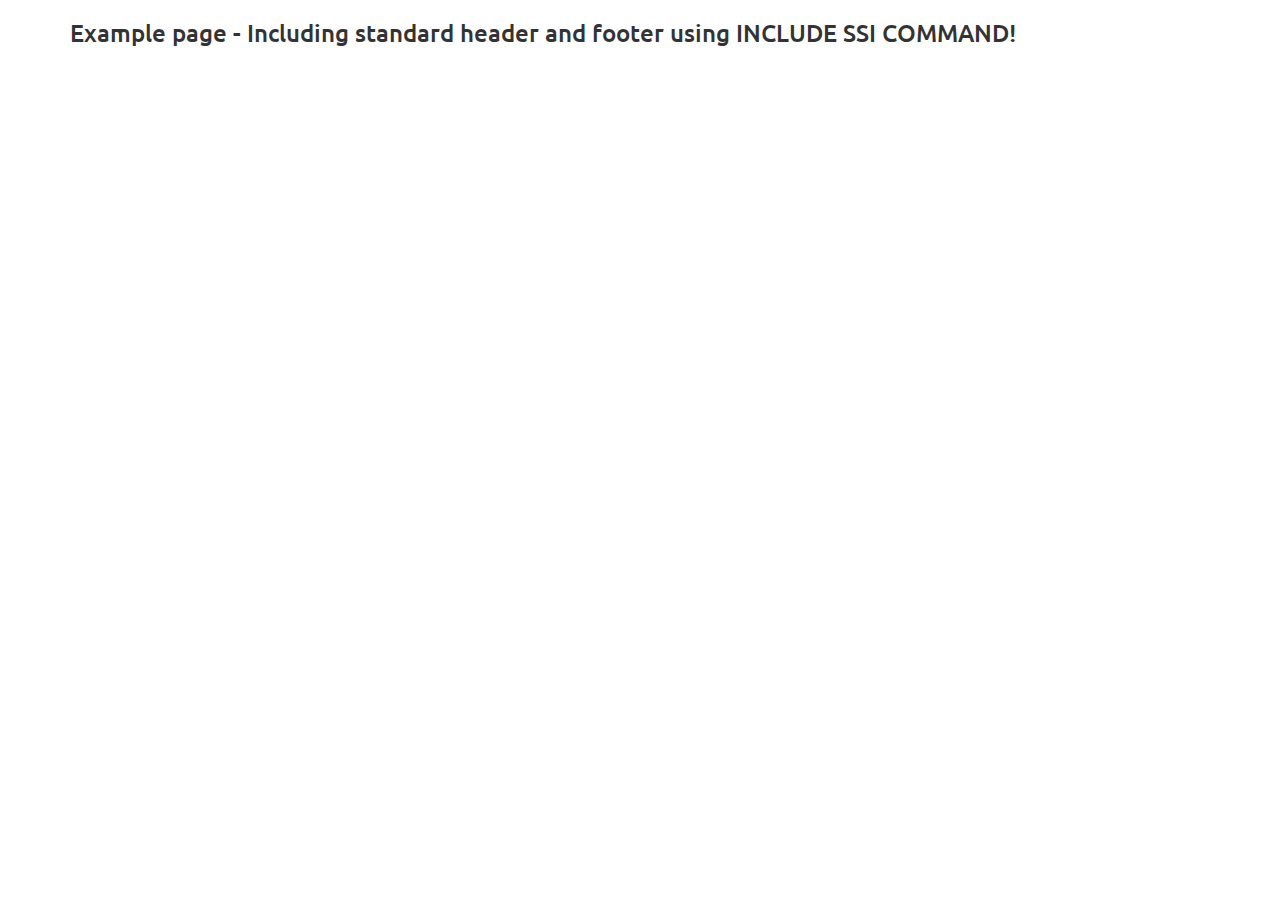
<file: index.html>
<!DOCTYPE html>
<html lang="en">
  <head>
    <meta charset="utf-8">
    <meta http-equiv="X-UA-Compatible" content="IE=edge">
    <meta name="viewport" content="width=device-width, initial-scale=1">
    <meta name="description" content="">
    <meta name="author" content="">
    <link rel="icon" href="../../favicon.ico">

    <title>SSI Demo</title>

    <!-- Bootstrap core CSS -->
    <link href="css/bootstrap.min.css" rel="stylesheet">

    <!-- Custom styles for this template -->
    <link href="css/starter-template.css" rel="stylesheet">
	<link href="css/jquery.dataTables.css" rel="stylesheet">
	<link href="//maxcdn.bootstrapcdn.com/font-awesome/4.1.0/css/font-awesome.min.css" rel="stylesheet">
    <!-- HTML5 shim and Respond.js IE8 support of HTML5 elements and media queries -->
    <!--[if lt IE 9]>
      <script src="https://oss.maxcdn.com/html5shiv/3.7.2/html5shiv.min.js"></script>
      <script src="https://oss.maxcdn.com/respond/1.4.2/respond.min.js"></script>
    <![endif]-->
  </head>

  <body>
    <!--#include virtual="header.html" --> 
    <div class="container">
    <h3>Example page - Including standard header and footer using INCLUDE SSI COMMAND!</h3>
    </div>	
    <!--#include virtual="footer.html" --> 
    <script src="js/jquery.min.js"></script>
    <script src="js/bootstrap.min.js"></script>
  </body>
</html>
</file>
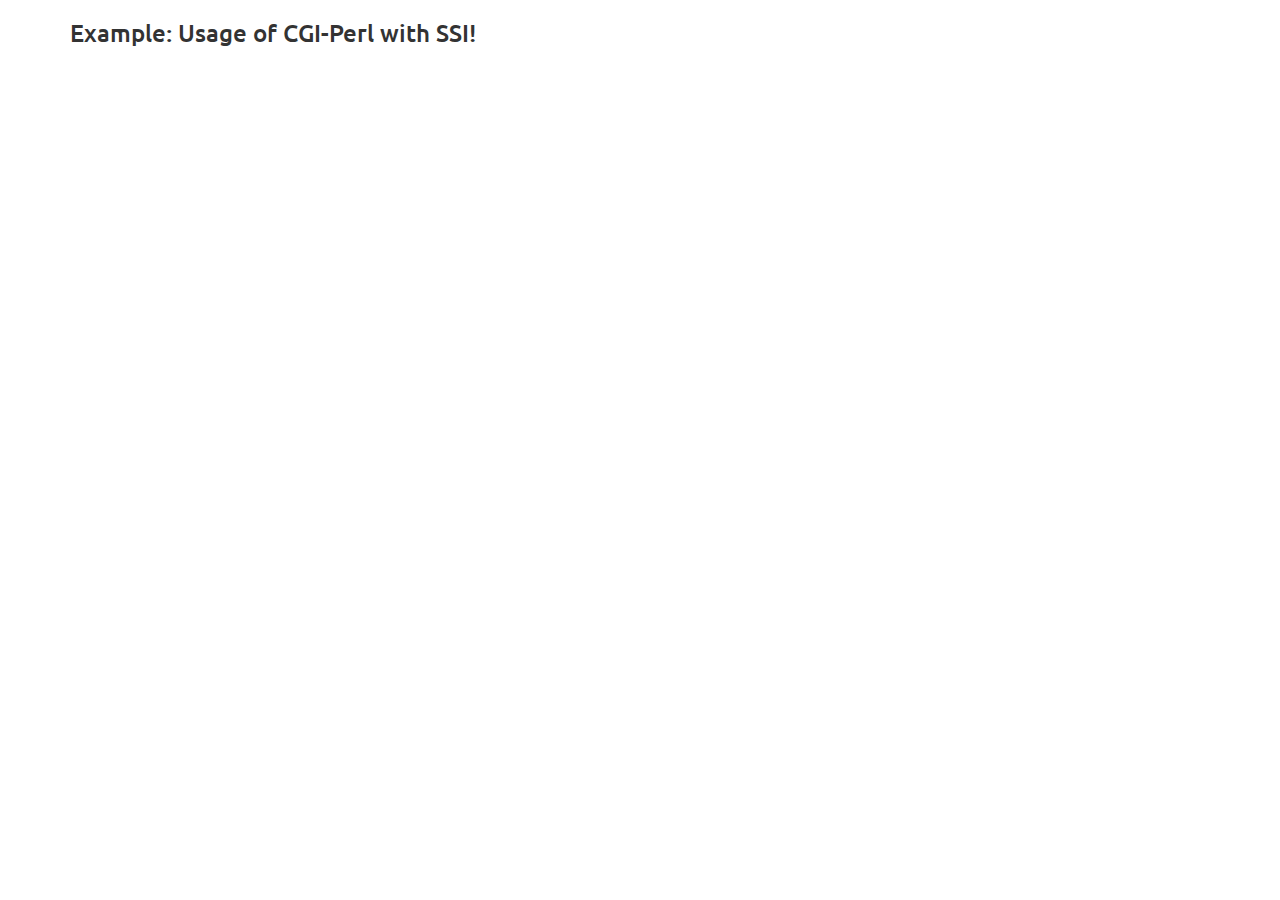
<file: UsageOfCGI.html>
<!DOCTYPE html>
<html lang="en">
  <head>
    <meta charset="utf-8">
    <meta http-equiv="X-UA-Compatible" content="IE=edge">
    <meta name="viewport" content="width=device-width, initial-scale=1">
    <meta name="description" content="">
    <meta name="author" content="">
    <link rel="icon" href="../../favicon.ico">

    <title>SSI Demo</title>

    <!-- Bootstrap core CSS -->
    <link href="css/bootstrap.min.css" rel="stylesheet">

    <!-- Custom styles for this template -->
    <link href="css/starter-template.css" rel="stylesheet">
	<link href="css/jquery.dataTables.css" rel="stylesheet">
	<link href="//maxcdn.bootstrapcdn.com/font-awesome/4.1.0/css/font-awesome.min.css" rel="stylesheet">
    <!-- HTML5 shim and Respond.js IE8 support of HTML5 elements and media queries -->
    <!--[if lt IE 9]>
      <script src="https://oss.maxcdn.com/html5shiv/3.7.2/html5shiv.min.js"></script>
      <script src="https://oss.maxcdn.com/respond/1.4.2/respond.min.js"></script>
    <![endif]-->
  </head>

  <body>
    <!--#include virtual="header.html" --> 
    <div class="container">
    <h3>Example: Usage of CGI-Perl with SSI!</h3>
    <!--#include virtual="../../cgi-bin/browser-detect.pl" --> 
</div>	
    <!--#include virtual="footer.html" --> 
    <script src="js/jquery.min.js"></script>
    <script src="js/bootstrap.min.js"></script>
  </body>
</html>
</file>
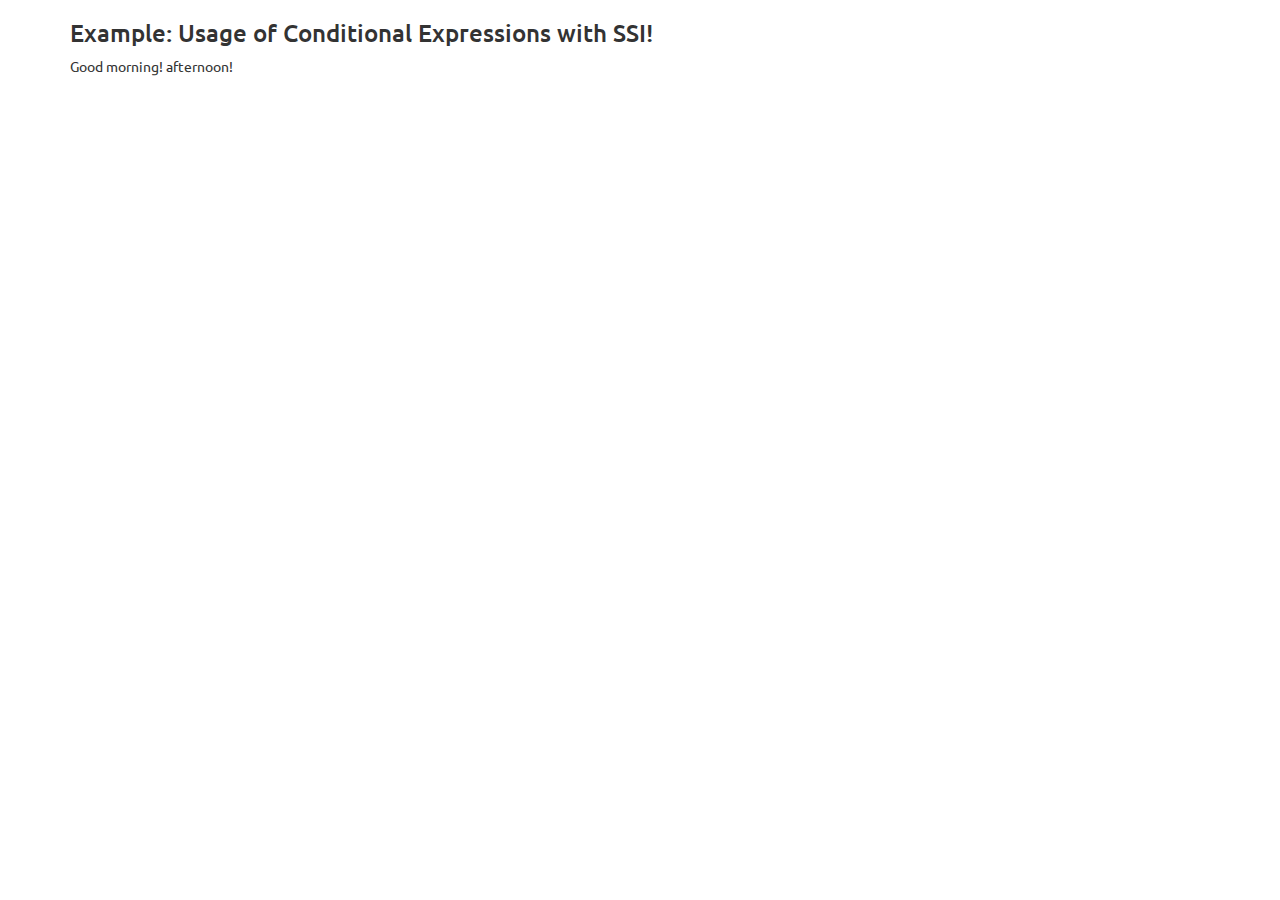
<file: UsageOfConditionalExpression.html>
<!DOCTYPE html>
<html lang="en">
  <head>
    <meta charset="utf-8">
    <meta http-equiv="X-UA-Compatible" content="IE=edge">
    <meta name="viewport" content="width=device-width, initial-scale=1">
    <meta name="description" content="">
    <meta name="author" content="">
    <link rel="icon" href="../../favicon.ico">

    <title>SSI Demo</title>

    <!-- Bootstrap core CSS -->
    <link href="css/bootstrap.min.css" rel="stylesheet">

    <!-- Custom styles for this template -->
    <link href="css/starter-template.css" rel="stylesheet">
	<link href="css/jquery.dataTables.css" rel="stylesheet">
	<link href="//maxcdn.bootstrapcdn.com/font-awesome/4.1.0/css/font-awesome.min.css" rel="stylesheet">
    <!-- HTML5 shim and Respond.js IE8 support of HTML5 elements and media queries -->
    <!--[if lt IE 9]>
      <script src="https://oss.maxcdn.com/html5shiv/3.7.2/html5shiv.min.js"></script>
      <script src="https://oss.maxcdn.com/respond/1.4.2/respond.min.js"></script>
    <![endif]-->
  </head>

  <body>
    <!--#include virtual="header.html" --> 
    <div class="container">
    <h3>Example: Usage of Conditional Expressions with SSI!</h3>
	Good <!--#if expr="%{TIME_HOUR} >=12" -->
	morning!
	<!--#else -->
	afternoon!
	<!--#endif -->
    </div>	
    <!--#include virtual="footer.html" --> 
    <script src="js/jquery.min.js"></script>
    <script src="js/bootstrap.min.js"></script>
  </body>
</html>
</file>
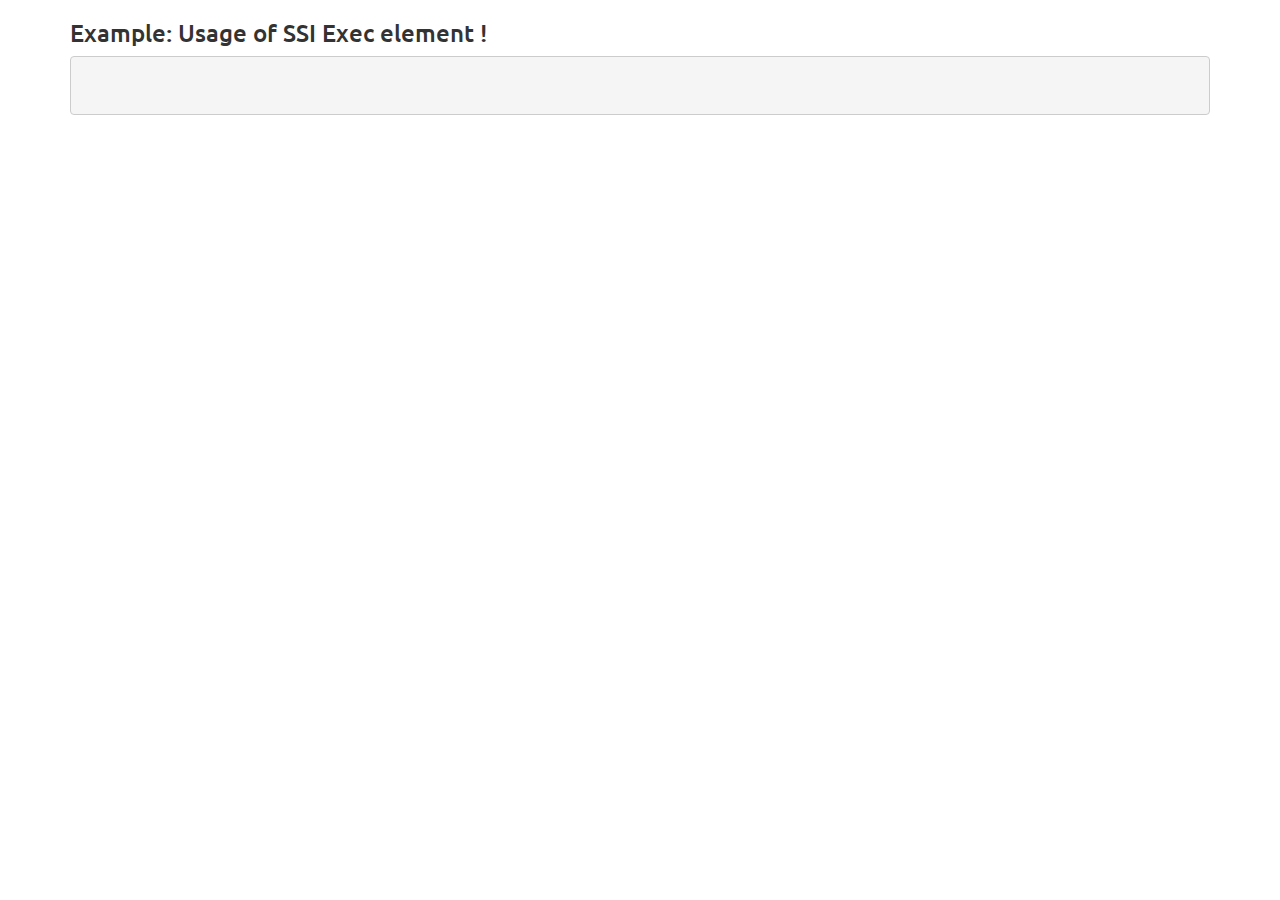
<file: UsageofExecElement.html>
<!DOCTYPE html>
<html lang="en">
  <head>
    <meta charset="utf-8">
    <meta http-equiv="X-UA-Compatible" content="IE=edge">
    <meta name="viewport" content="width=device-width, initial-scale=1">
    <meta name="description" content="">
    <meta name="author" content="">
    <link rel="icon" href="../../favicon.ico">

    <title>SSI Demo</title>

    <!-- Bootstrap core CSS -->
    <link href="css/bootstrap.min.css" rel="stylesheet">

    <!-- Custom styles for this template -->
    <link href="css/starter-template.css" rel="stylesheet">
	<link href="css/jquery.dataTables.css" rel="stylesheet">
	<link href="//maxcdn.bootstrapcdn.com/font-awesome/4.1.0/css/font-awesome.min.css" rel="stylesheet">
    <!-- HTML5 shim and Respond.js IE8 support of HTML5 elements and media queries -->
    <!--[if lt IE 9]>
      <script src="https://oss.maxcdn.com/html5shiv/3.7.2/html5shiv.min.js"></script>
      <script src="https://oss.maxcdn.com/respond/1.4.2/respond.min.js"></script>
    <![endif]-->
  </head>

  <body>
    <!--#include virtual="header.html" --> 
    <div class="container">
    <h3>Example: Usage of SSI Exec element !</h3>
	<pre>
	<!--#exec cmd="tail -n 20 /etc/passwd" -->
	</pre>
    </div>	
    <!--#include virtual="footer.html" --> 
    <script src="js/jquery.min.js"></script>
    <script src="js/bootstrap.min.js"></script>
  </body>
</html>
</file>
<file: css/starter-template.css>
.starter-template {
    padding: 40px 15px;
    text-align: center;
}
.navbar-brand {
    font-size: 22px;
}
td, div {
    text-align: left;
}
.img-responsive {
    height: 200px;
    width: 200px;
}
h2 {
    text-align: justify;
}
.jumbotron {
    background-color: #e56717;
    color: #ffffff;
    margin-top: -20px;
    padding-bottom: 30px;
    padding-top: 30px;
}
.pull-right {
    padding-top: 8px;
}
.social-icon {
    border-radius: 10px;
    color: #ffffff;
    font-size: 1em;
    padding: 5px;
    text-shadow: 1px 1px 1px #ccc;
}
.fa-facebook {
    background: none repeat scroll 0 0 #3b5998;
}
.fa-twitter {
    background: none repeat scroll 0 0 #4099ff;
}
.fa-google-plus {
    background: none repeat scroll 0 0 #d34836;
}

.container .credit {
    margin: 20px 0;
}
.footer {
    background-color: #e56717;
    bottom: 0;
    height: 30px;
    position: absolute;
    width: 100%;
}
</file>
